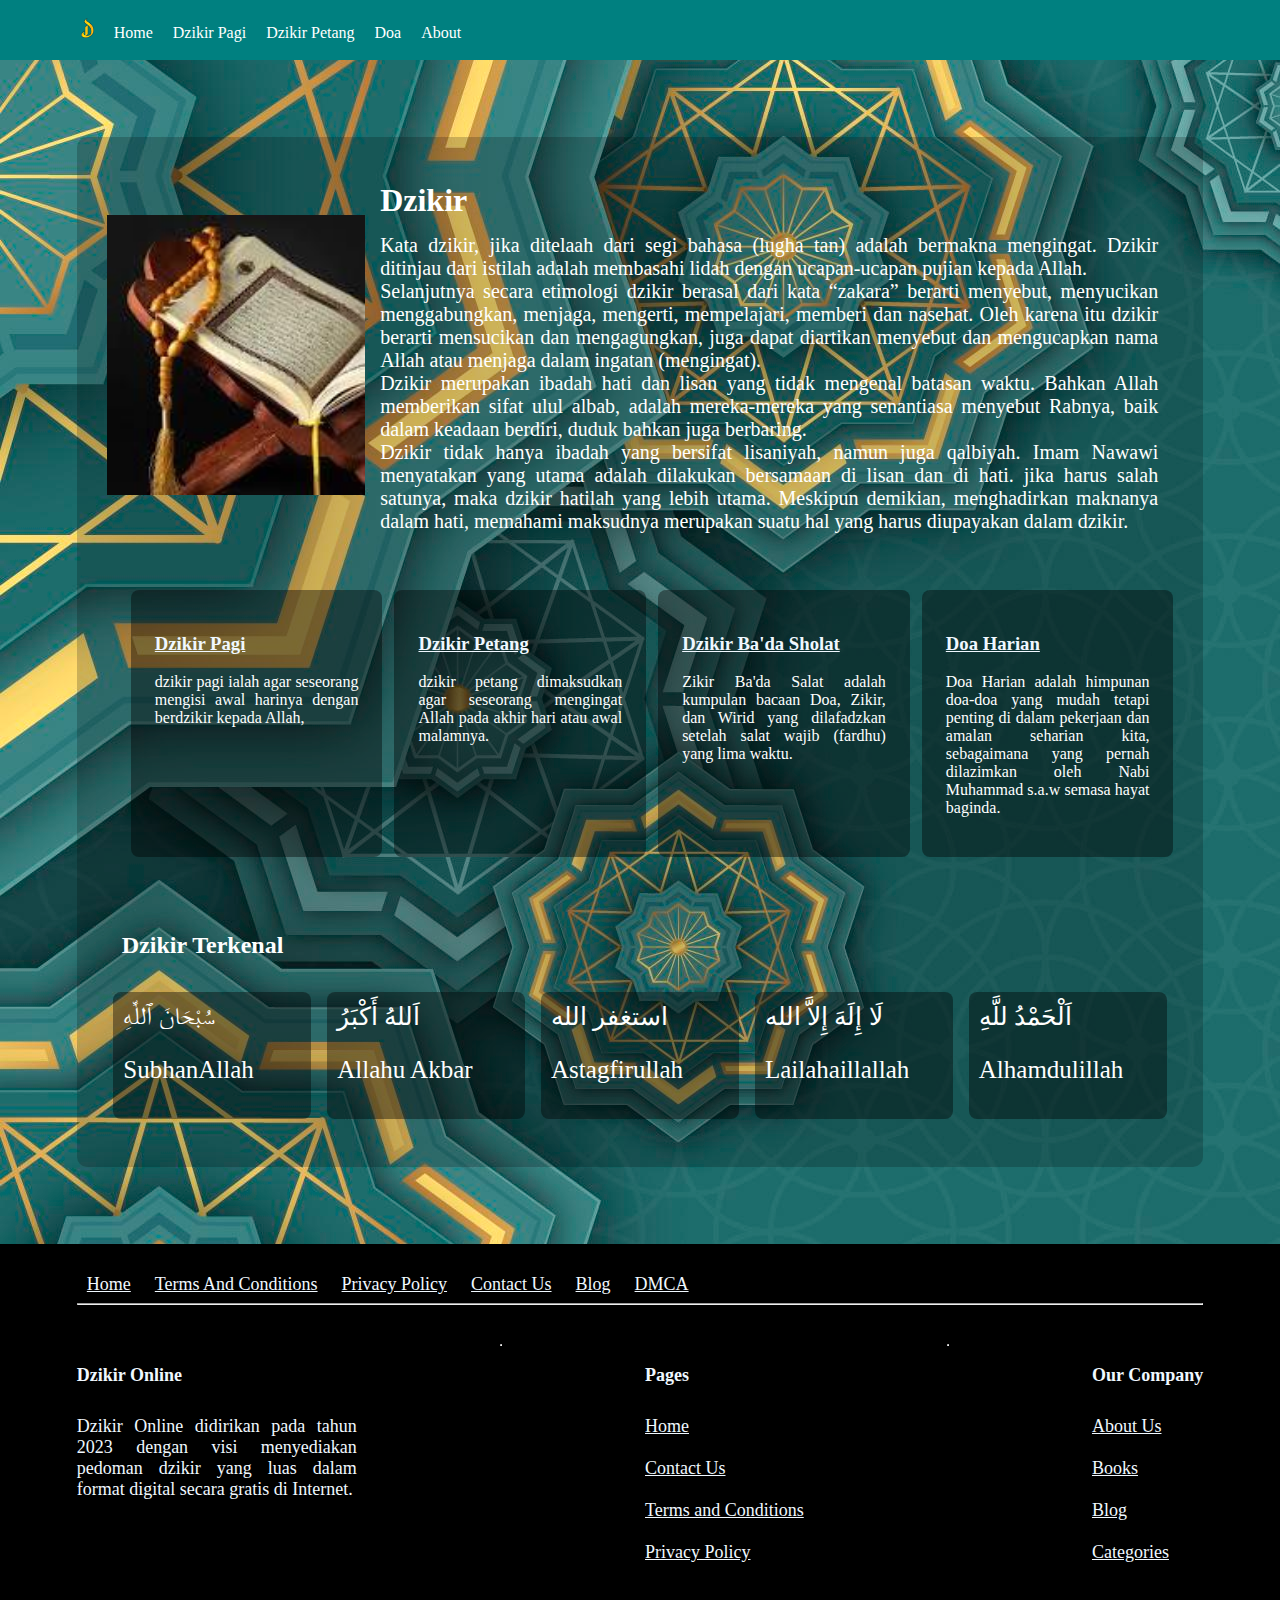
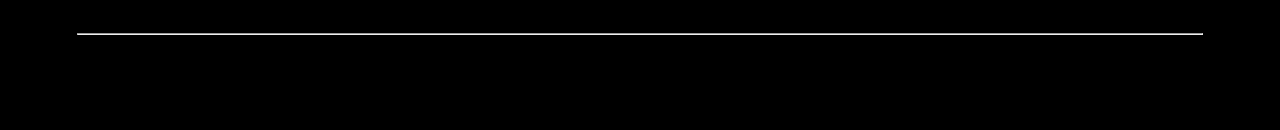
<file: index.html>
<!DOCTYPE html>
<html lang="en">

<head>
    <meta charset="UTF-8">
    <meta http-equiv="X-UA-Compatible" content="IE=edge">
    <meta name="viewport" content="width=device-width, initial-scale=1.0">
    <link rel="icon" type="png" href="logo.png">
    <link rel="stylesheet" href="body.css">
    <script src="https://code.jquery.com/jquery-3.6.0.min.js"></script>
    <title>Dzikir Online</title>

</head>

<body>
    <header>
        <nav>
            <div class="nav">
                <a href="#" onclick="loadHalaman('index.html')"><img src="logo2.png" alt="logo2" style="height: 20px;"></a>
                <a href="#" onclick="loadHalaman('index.html')">Home</a>
                <a href="#" onclick="halaman(1)">Dzikir Pagi</a>
                <a href="#" onclick="halaman(2)">Dzikir Petang</a>
                <a href="#">Doa</a>
                <a href="#">About</a>
            </div>
        </nav>
    </header>

    <main>
        <div class="definisi">
            <div class="pengertian " id="1">
                <div class="row">
                    <div class="columns">
                        <img src="images.jpg" alt="img">
                    </div>
                    <div class="columns">
                        <h1>
                            Dzikir
                        </h1>
                        <p>
                            Kata dzikir, jika ditelaah dari segi bahasa (lugha tan) adalah bermakna mengingat. Dzikir
                            ditinjau dari
                            istilah adalah membasahi lidah dengan ucapan-ucapan pujian kepada Allah.
                            <br>
                            Selanjutnya secara etimologi dzikir berasal dari kata “zakara” berarti menyebut, menyucikan
                            menggabungkan, menjaga, mengerti, mempelajari, memberi dan nasehat. Oleh karena itu dzikir
                            berarti
                            mensucikan dan mengagungkan, juga dapat diartikan menyebut dan mengucapkan nama Allah atau
                            menjaga dalam
                            ingatan (mengingat).
                            <br>
                            Dzikir merupakan ibadah hati dan lisan yang tidak mengenal batasan waktu. Bahkan Allah
                            memberikan sifat
                            ulul albab, adalah mereka-mereka yang senantiasa menyebut Rabnya, baik dalam keadaan
                            berdiri, duduk
                            bahkan juga berbaring.
                            <br>
                            Dzikir tidak hanya ibadah yang bersifat lisaniyah, namun juga qalbiyah. Imam Nawawi
                            menyatakan yang
                            utama adalah dilakukan bersamaan di lisan dan di hati. jika harus salah satunya, maka dzikir
                            hatilah
                            yang lebih utama. Meskipun demikian, menghadirkan maknanya dalam hati, memahami maksudnya
                            merupakan
                            suatu hal yang harus diupayakan dalam dzikir.
                        </p>
                    </div>
                </div>
            </div>
            <br>
            <div class="container">
                <div class="item cadet">
                    <a href="#" onclick="halaman(1)">
                        <h3 id="a">Dzikir Pagi</h3>
                    </a>
                    <p>dzikir pagi ialah agar seseorang mengisi awal harinya dengan berdzikir kepada Allah,</p>
                </div>
                <div class="item light">
                    <a href="#" onclick="halaman(2)">
                        <h3 id="b">Dzikir Petang</h3>
                    </a>
                    <p>dzikir petang dimaksudkan agar seseorang mengingat Allah pada akhir hari atau awal malamnya.</p>
                </div>
                <div class="item cadet">
                    <a href="#" onclick="halaman(3)">
                        <h3 id="c">Dzikir Ba'da Sholat</h3>
                    </a>
                    <p>Zikir Ba'da Salat adalah kumpulan bacaan Doa, Zikir, dan Wirid yang dilafadzkan setelah salat
                        wajib
                        (fardhu) yang lima waktu.</p>
                </div>
                <div class="item light">
                    <a href="">
                        <h3 id="d">Doa Harian</h3>
                    </a>
                    <p>Doa Harian adalah himpunan doa-doa yang mudah tetapi penting di dalam pekerjaan dan amalan
                        seharian
                        kita, sebagaimana yang pernah dilazimkan oleh Nabi Muhammad s.a.w semasa hayat baginda.</p>
                </div>
                <div class="item cadet">
                    <a href="">
                        <h3 id="f">Hadits</h3>
                    </a>
                    <p>Hadits menurut istilah syara' ialah hal-hal yang datang dari Rasulullah SAW, baik itu ucapan,
                        perbuatan, atau pengakuan (taqrir).</p>
                </div>
            </div>
            <br>
            <br>
            <div class="terkenal">
                <div class="head-text">
                    <h2>Dzikir Terkenal</h2>
                </div>
                <div class="kotak">
                    <div class="item ok">سُبْحَانَ ٱللَّٰهِ
                        <p>SubhanAllah</p>
                    </div>
                    <div class="item ok">اَللهُ أَكْبَرُ
                        <p>Allahu Akbar</p>
                    </div>
                    <div class="item ok">استغفر الله
                        <p>Astagfirullah</p>
                    </div>
                    <div class="item ok">لَا إِلَهَ إِلاَّ الله
                        <p>Lailahaillallah</p>
                    </div>
                    <div class="item ok">اَلْحَمْدُ للَّهِ
                        <p>Alhamdulillah</p>
                    </div>
                </div>
            </div>
        </div>
    </main>

    <footer>
        <div class="footcontain">
            <div class="container-wr1">
                <div class="wraper1">
                    <a href="#">Home</a>
                    <a href="#">Terms And Conditions</a>
                    <a href="#">Privacy Policy</a>
                    <a href="#">Contact Us</a>
                    <a href="#">Blog</a>
                    <a href="#">DMCA</a>
                </div>
                <hr>
                <div class="wraper2">
                    <div class="row">
                        <div class="col-lg-2">
                            <h5>Dzikir Online</h5>
                            <p>Dzikir Online didirikan pada tahun 2023 dengan visi menyediakan pedoman dzikir yang luas
                                dalam format digital secara gratis di Internet.</p>
                        </div>
                        <hr>
                        <div class="col-lg-2">
                            <h5>Pages</h5>
                            <a href="#">Home</a><br><br>
                            <a href="#">Contact Us</a><br><br>
                            <a href="#">Terms and Conditions</a><br><br>
                            <a href="#">Privacy Policy</a>
                        </div>
                        <hr>
                        <div class="col-lg-2">
                            <h5>Our Company</h5>
                            <a href="#">About Us</a><br><br>
                            <a href="#">Books</a><br><br>
                            <a href="#">Blog</a><br><br>
                            <a href="#">Categories</a>
                        </div>
                    </div>
                </div>
                <hr class="hh">
            </div><br>
        </div>
    </footer>



    <script>
        function loadHalaman(url) {
            $("main").load(url + " main > *");
        }
    </script>

    <script>
        function halaman(n) {
            $.ajax("halaman" + n + ".php").done(function (data) {
                $("main").html(data);
            });
        }
    </script>


    <script src="jquery.js"></script>
    <script src="body.js"></script>
</body>

</html>
</file>
<file: body.css>
body {
    margin: 0%;
    background-image: url(Bg.jpg);
    min-height: 100%;
}

nav {
    background-color: teal;
    padding: 10px;
}

nav a {
    color: white;
    text-decoration: none;
    padding: 8px;
    display: inline-block;
}

nav a:hover {
    text-decoration: underline;
}

.definisi {
    margin: 0%;
    padding: 30px;
    background-color: rgba(0, 0, 0, 0.2);
}

.pengertian h1,
h2 {
    margin: 15px;
    color: white;
}

.pengertian p {
    color: white;
    margin: 15px;
    font-size: 20px;
}

.container {
    display: flex;
    overflow-x: scroll;
    padding: 24px;
    scroll-snap-type: x mandatory;
    scroll-padding: 24px;
    border-radius: 8px;
    gap: 12px;
    
}

.container a {
    color: aliceblue;
}

.item {
    text-align: justify;
    background-color: rgba(0, 0, 0, 0.4);
    color: white;
}

.container .item {
    flex: 0 0 20%;
    padding: 24px;
    border-radius: 8px;
    scroll-snap-align: start;
}

.kotak {
    display: flex;
    align-items: center;
    justify-content: center;
    padding: 10px;
}

.kotak .item {
    flex: 0 0 17%;
    padding: 10px;
    margin: 8px;
    border-radius: 8px;
}

.footcontain {
    background-color: black;
}

.wraper1 a {
    padding: 10px;
    color: aliceblue;
    font-size: large;
}

.container-wr1 .wraper1 a:hover {
    margin: 20px 0;
    color: #ffc300;
}

.wraper2 {
    margin-top: 30px;
    max-width: 1210px;
}

.wraper2 .row {
    display: flex;
    align-items:start;
    justify-content: space-between;
    font-size: large;
}

.wraper2 .row .col-lg-2 {
    color: aliceblue;
    font-style: inherit;
    text-align: justify;
}

.wraper2 .row .col-lg-2 h5 {
    font-size:large;
}

.wraper2 .row .col-lg-2 p {
    margin: 0px;
    max-width: 280px;
}

.wraper2 .row .col-lg-2 a {
    margin: 0px;
    font-size: large;
    color: aliceblue;
}

.wraper2 .row .col-lg-2 a:hover {
    margin: 0px;
    color: #ffc300;
}

.container-wr1 .hh {
    margin-top: 70px;
}


@media only screen and (min-width:1219px){
    .nav {
        margin: 0 5%;
    }
    .definisi {
        margin: 6%;
        border-radius: 10px;
    }
    .row {
        display: flex;
        align-items: center;
        justify-content: center;
    }

    .row img {
        height:280px;
    }

    .container-wr1 {
        margin: 6%;
        padding-top: 30px;
    }
}
</file>
